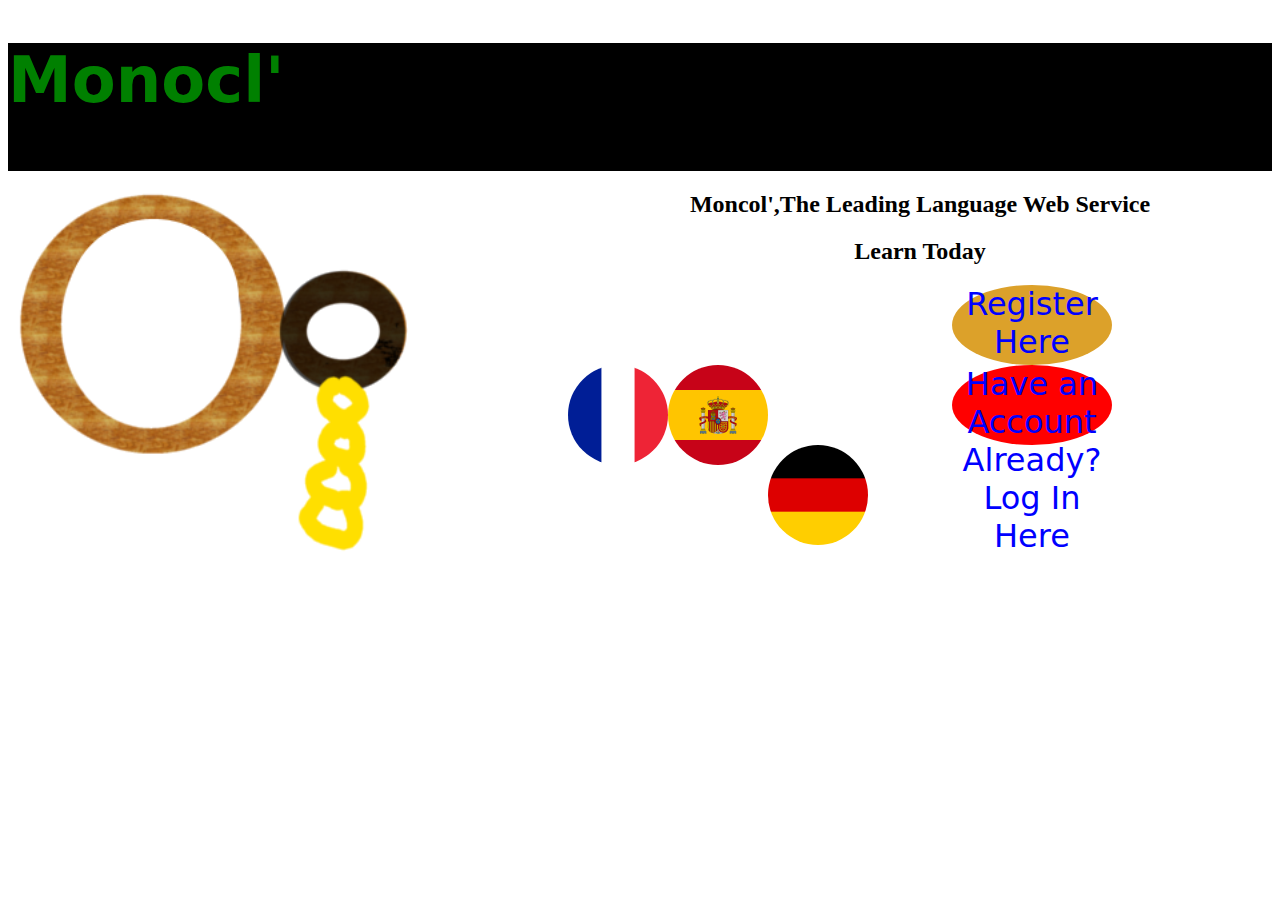
<file: index.html>
<!doctype html>
<html>

<meta charset="utf-8">
<title>Monocle - Home</title>
<link href="Assets/FlagAssetManagment.css" rel="stylesheet" type="text/css">
<link href="Assets/HomePageAssets.css" rel="stylesheet" type="text/css">
<link href="Assets/FontAssets.css" rel="stylesheet" type="text/css">
<link href="Assets/CommonAssets.css" rel="stylesheet" type="text/css">
</head>
<body topmargin="0">
<div id="MonocleHeaderBar">
	  <h1>Monocl'</h1>
</div>
<div align="center">

<img src="Assets/Monocl.png" ></img>
<h2>Moncol',The Leading Language Web Service</h2>
<h2>Learn Today</h2>

<div align="right" id="RegistrationCircle">
	<a href="Registration.php">Register Here</a>
</div>
<div align="right" id="LoginCircle">
	<a href="LogIn.php">Have an Account Already? Log In Here</a>
</div>

<div>
	<span id="FrenchFlag"></span>
	<span align="center" id="SpanishFlag"></span>
	<span id="GermanFlag"></span>
</div>
</div>
</body>
</html>
</file>
<file: Assets/FlagAssetManagment.css>
@charset "utf-8";
#FrenchFlag{
	width:100px;
	height:100px;
	border-radius:100%;
	background-image:url(FrenchFlag.png);
	background-size:contain;
	float:left;
	
	
}
#SpanishFlag{
	width:100px;
	height:100px;
	border-radius:100%;
	background-image:url(SpanishFlag.png);
	background-size:cover;
	float:left;
	
	
}
#GermanFlag{
	width:100px;
	height:100px;
	border-radius:100%;
	background-image:url(GermanFlag.png);
	background-size:cover;
	float:left;
	
}
</file>
<file: Assets/HomePageAssets.css>
@charset "utf-8";
/* CSS Document */
#RegistrationCircle{
	height:5em;
	width:10em;
	border-radius:100%;
	background-color:#dca12a;
	text-align:center;
	float:right;
	margin-right:10em;
	margin-left:10em;
}
#LoginCircle{
	height:5em;
	width:10em;
	border-radius:100%;
	background-color:Red;
	text-align:center;
	float:right;
	margin-right:10em;
	margin-left:10em;
}
#LogInBox{
	height:20em;
	width:15em;
	background-color:beige;
	margin: 5% auto 15% auto;
	border-radius:5%;
}
img{
	height:25em;
	width:25em;
	float:left;
	margin-right:10em;
	display:inline-block;
}
</file>
<file: Assets/FontAssets.css>
@charset "utf-8";
h1{
	color:green;
	font-family:"Lucida Grande", "Lucida Sans Unicode", "Lucida Sans", "DejaVu Sans", Verdana, sans-serif;
	font-size:4em;
	
}
a{
	color:blue;
	font-size:2em;
	text-decoration:none;
        font-family:"Lucida Grande", "Lucida Sans Unicode", "Lucida Sans", "DejaVu Sans", Verdana, sans-serif;
}
a:hover{
	text-decoration:underline;
}
c{
	color:white;
	font-size:80%;
	
}
b{
    font-family:"Lucida Grande", "Lucida Sans Unicode", "Lucida Sans", "DejaVu Sans", Verdana, sans-serif;
}
button{
	align:center;
	margin-left:35%;
	margin-right:35%;
}
</file>
<file: Assets/CommonAssets.css>
@charset "utf-8";
#MonocleHeaderBar{
	width:100%;
	height:8em;
	padding:0;
	margin:0;
	background-color:black;
}
#NextButton{
	height:2em;
	width:3em;
	background-color:green;
	}
#NextButton:hover{
	background-color:#A5ED9A;
}
</file>
